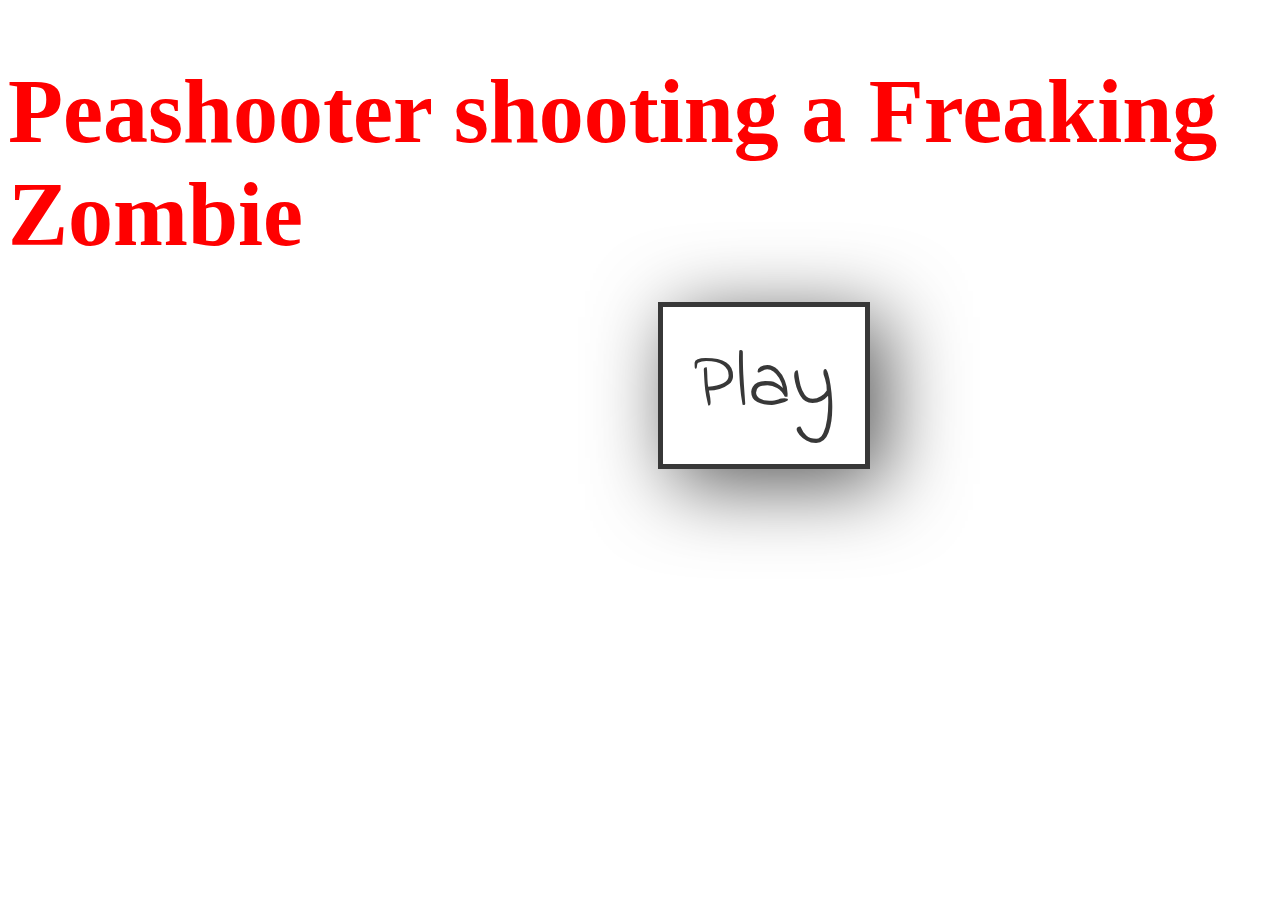
<file: peashoots/index.html>
<!DOCTYPE html>
<html >
  <head>
    <meta charset="UTF-8">
    <title>Zombies vs Plants 3</title>
    
    
    
    
        <link rel="stylesheet" href="css/style.css">

    
    
    
  </head>

  <body>

    <head>
<link href='https://fonts.googleapis.com/css?family=Indie+Flower' rel='stylesheet' type='text/css'> </head>

  <body>
    
    <div id="container">
      
  <h1>Peashooter shooting a Freaking Zombie</h1>
      <div id="button">
      <a id="start" class="button" href="game.html">Play</a>
      </div>
      
    </div>
    
    
    
    
    
  </body>
</html>
</file>
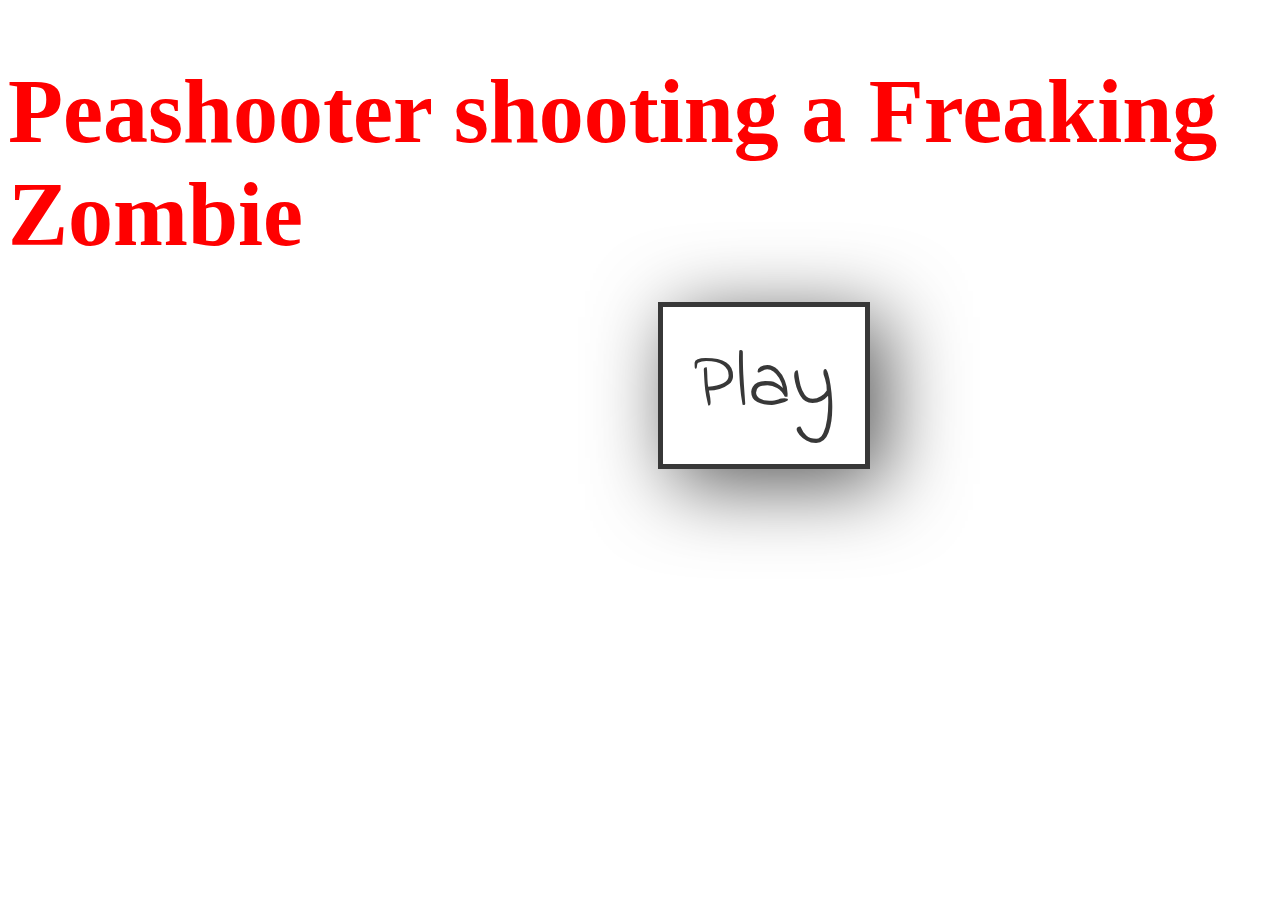
<file: shooting/index.html>
<!DOCTYPE html>
<html >
  <head>
    <meta charset="UTF-8">
    <title>Zombies vs Plants 3</title>
    
    
    
    
        <link rel="stylesheet" href="css/style.s.css">

    
    
    
  </head>

  <body>

    <head>
<link href='https://fonts.googleapis.com/css?family=Indie+Flower' rel='stylesheet' type='text/css'> </head>

  <body>
    
    <div id="container">
      
  <h1>Peashooter shooting a Freaking Zombie</h1>
      <div id="button">
      <a id="start" class="button" href="game.html">Play</a>
      </div>
      
    </div>
    
    
    
    
    
  </body>
</html>
</file>
<file: peashoots/css/style.css>
body {
  background: url("http://content.pulse.ea.com/content/www-pvzgw2/en_US/news/balance-changes-for-plants-vs-zombies-garden-warfare-2/_jcr_content/featuredImage/renditions/rendition1.img.jpg");
  background-repeat: no-repeat;
  background-position: center;
  background-size: cover;
}

h1 {
  color:red;
  font-size:90px;
}


.button {
    border: 5px solid #383838;
    background-color: white;
    color: #383838;
    padding: 20px 30px;
    font-size: 5em;
    text-decoration: none;
    box-shadow: 15px 15px 80px #555;
    font-family: 'Indie Flower', cursive;
    animation-name: play;
    animation-duration: 4s;
    animation-iteration-count: infinite;
    margin: 650px;  
}
  
  @keyframes play {
    0%   {background-color:red;}
    25%  {background-color:yellow;}
    50%  {background-color:blue;}
    75%  {background-color:green;}
    100% {background-color:red;}
  }

.button:hover {
  animation-duration: 0s;
  background: purple;
}
</file>
<file: shooting/css/style.s.css>
body {
  background: url("http://content.pulse.ea.com/content/www-pvzgw2/en_US/news/balance-changes-for-plants-vs-zombies-garden-warfare-2/_jcr_content/featuredImage/renditions/rendition1.img.jpg");
 //* background-repeat: no-repeat;
  background-position: center;
  background-size: inherit;
   background: url(images/bg.jpg) no-repeat center center fixed; *//
  -webkit-background-size: cover;
  -moz-background-size: cover;
  -o-background-size: cover;
  background-size: cover;
}

h1 {
  color:red;
  font-size:90px;
}


.button {
    border: 5px solid #383838;
    background-color: white;
    color: #383838;
    padding: 20px 30px;
    font-size: 5em;
    text-decoration: none;
    box-shadow: 15px 15px 80px #555;
    font-family: 'Indie Flower', cursive;
    animation-name: play;
    animation-duration: 4s;
    animation-iteration-count: infinite;
    margin: 650px;  
}
  
  @keyframes play {
    0%   {background-color:red;}
    25%  {background-color:yellow;}
    50%  {background-color:blue;}
    75%  {background-color:green;}
    100% {background-color:red;}
  }

.button:hover {
  animation-duration: 0s;
  background: purple;
}
</file>
